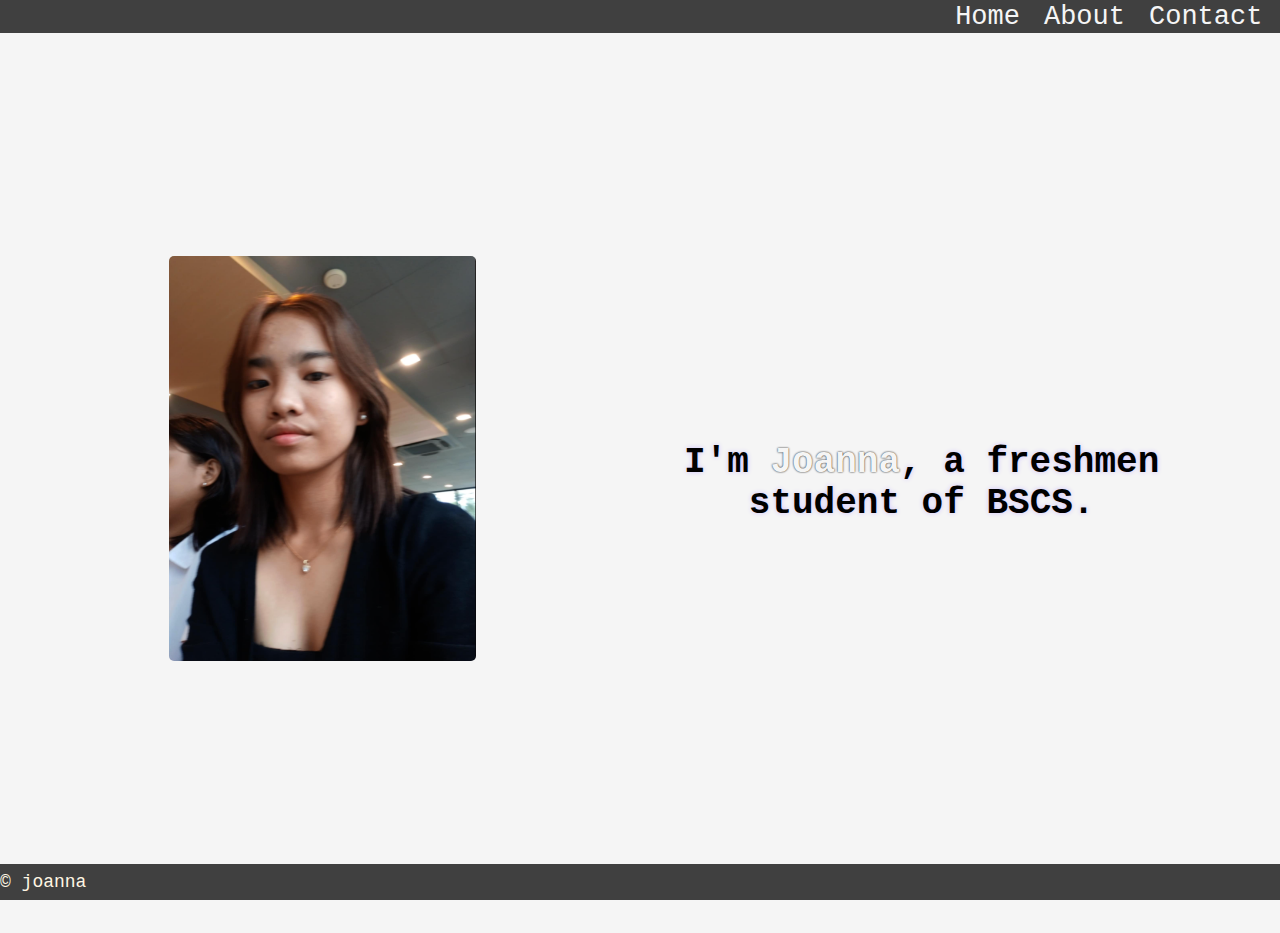
<file: index.html>
<!DOCTYPE html>
<html lang="en">
<head>
    <meta charset="UTF-8">
    <meta name="viewport" content="width=device-width, initial-scale=1.0">
    <title>Home</title>
    <link rel="stylesheet" href="index.css">
</head>
<body>
    <header>
        <nav>
            <ul>
                <li><a href="home.html">Home</a></li>
                <li><a href="about.html">About</a></li>
                <li><a href="contact.html">Contact</a></li>
            </ul>
        </nav>
    </header>
    <main class="container">
        <section>
            <img src="images/4.PNG" alt="">
        </section>
        <article>
            <p>I'm <span id="name">Joanna</span>, a freshmen student of BSCS.</p>
        </article>
    </main>
    <footer class="footer">
        &copy; joanna
    </footer>
</body>
</html>
</file>
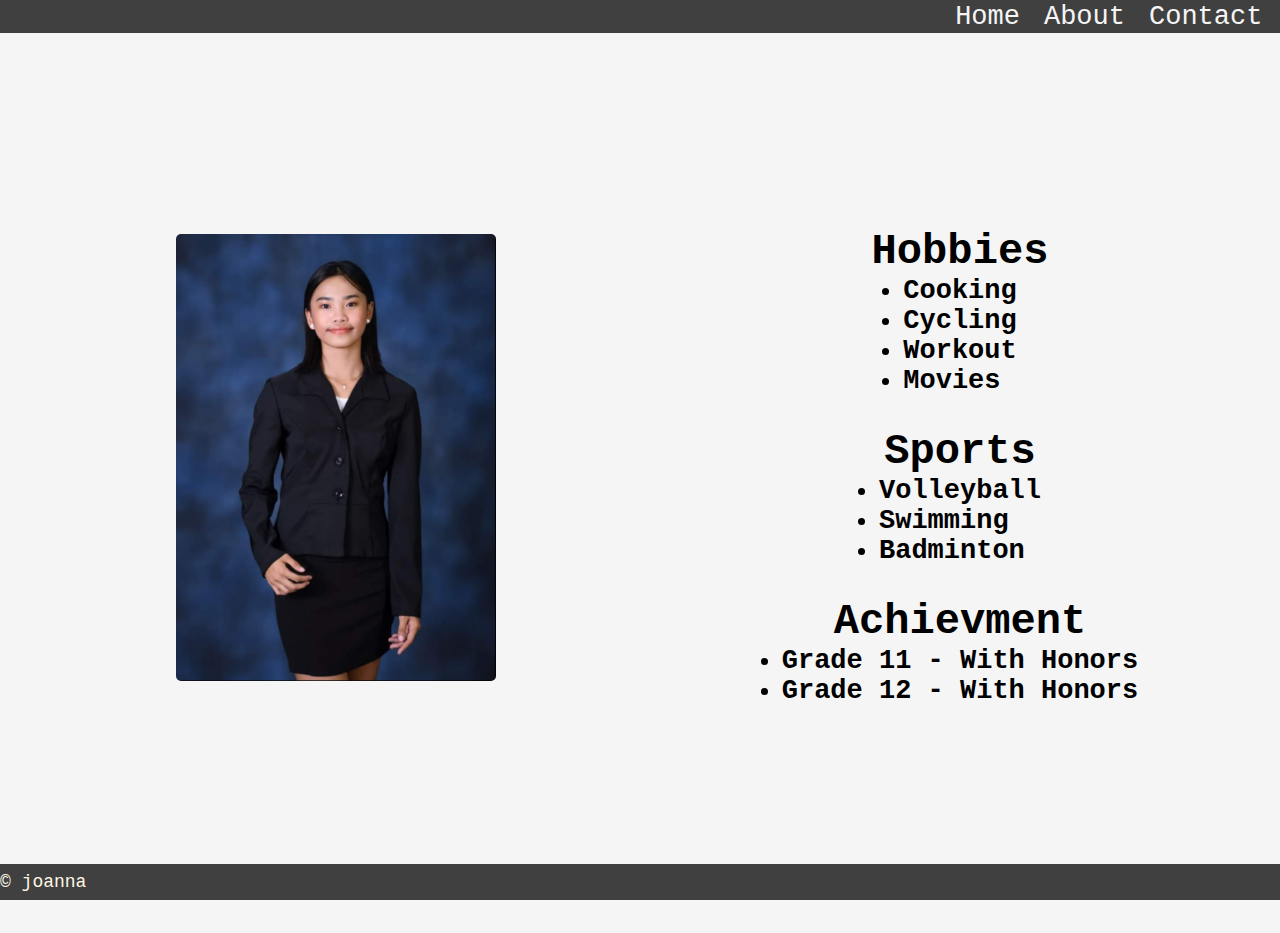
<file: about.html>
<!DOCTYPE html>
<html lang="en">
<head>
    <meta charset="UTF-8">
    <meta name="viewport" content="width=device-width, initial-scale=1.0">
    <title>Home</title>
    <link rel="stylesheet" href="about.css">
</head>
<body>
    <header>
        <nav>
            <ul>
                <li><a href="index.html">Home</a></li>
                <li><a href="about.html">About</a></li>
                <li><a href="contact.html">Contact</a></li>
            </ul>
        </nav>
    </header>
    <main class="container">
        <section>
            <img src="images/1.PNG" alt="">
        </section>
        <article>
            <section class="about">
                <h3>Hobbies</h3>
                <ul>
                    <li>Cooking</li>
                    <li>Cycling</li>
                    <li>Workout</li>
                    <li>Movies</li>
                </ul>
                <h3>Sports</h3>
                <ul>
                    <li>Volleyball</li>
                    <li>Swimming</li>
                    <li>Badminton</li>
                </ul>
                <h3>Achievment</h3>
                <ul>
                    <li>Grade 11 - With Honors</li>
                    <li>Grade 12 - With Honors</li>
                </ul>
            </section>
        </article>
    </main>
    <footer class="footer">
        &copy; joanna
    </footer>
</body>
</html>
</file>
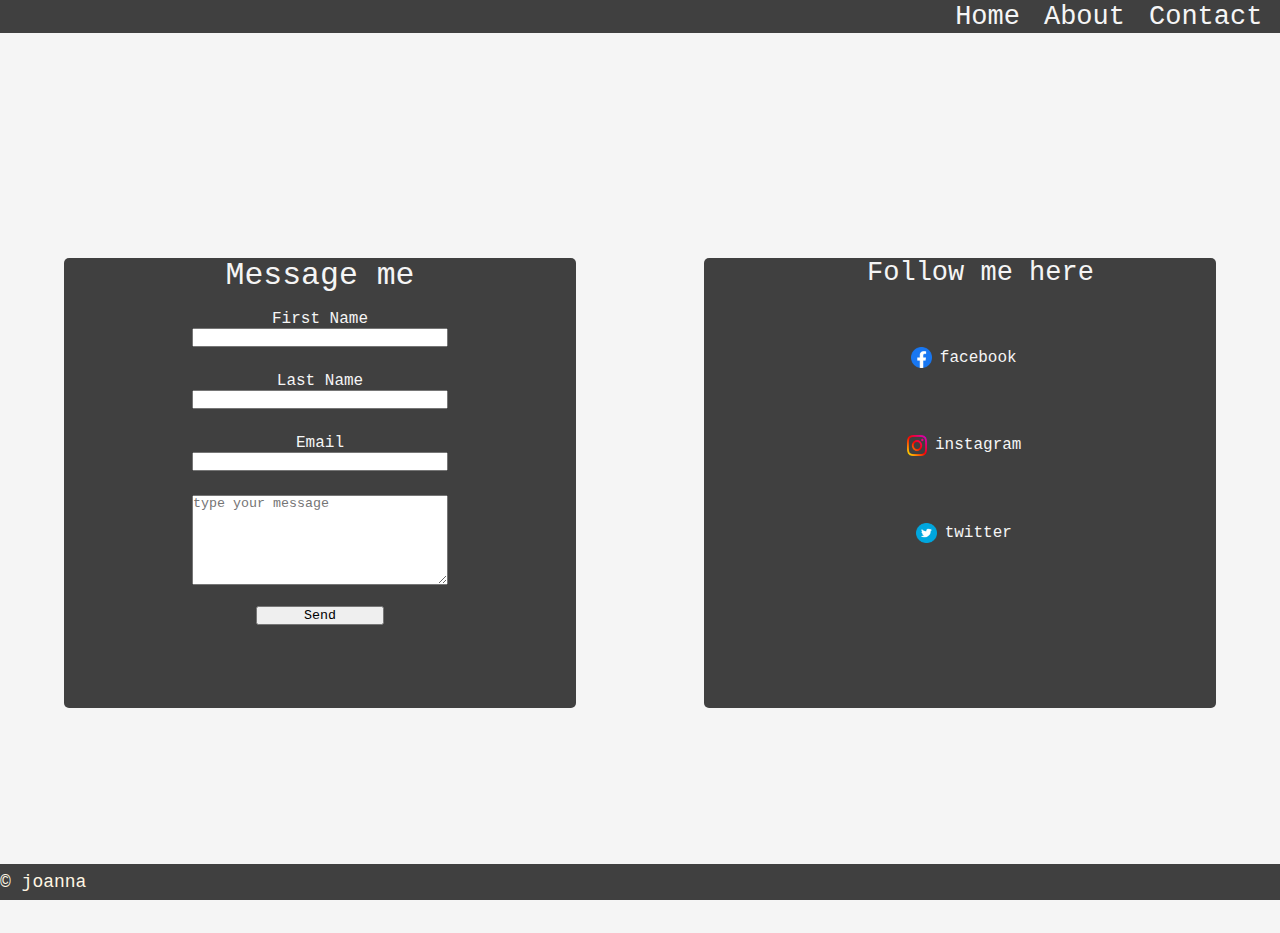
<file: contact.html>
<!DOCTYPE html>
<html lang="en">
<head>
    <meta charset="UTF-8">
    <meta name="viewport" content="width=device-width, initial-scale=1.0">
    <title>Contact</title>
    <link rel="stylesheet" href="contact.css">
</head>
<body>
    <header>
        <nav>
            <ul>
                <li><a href="index.html">Home</a></li>
                <li><a href="about.html">About</a></li>
                <li><a href="contact.html">Contact</a></li>
            </ul>
        </nav>
    </header>
    <main class="container">
        <section>
                <form action="">
                    <p>Message me</p>
                        <label for="">First Name</label><br>
                        <input type="text" name="" id=""><br>
                        <label for="">Last Name</label><br>
                        <input type="text"><br>
                        <label for="">Email</label><br>
                        <input type="email" name="" id=""><br>
                        <textarea name="" id="" placeholder="type your message"></textarea><br>
                        <button>Send</button>
                </form>
        </section>
        <article>
            <ul>
                <p>Follow me here</p>
                <li><img src="images/facebook.png" alt=""><a href="">facebook</a></li>
                <li><img src="images/instagram.png" alt=""><a href="">instagram</a></li>
                <li><img src="images/twitter.png" alt=""><a href="">twitter</a></li>
            </ul>
        </article>
    </main>



    <footer class="footer">
        &copy; joanna
    </footer>
</body>
</html>
</file>
<file: index.css>
* {
    margin: 0;
    padding: 0;
    box-sizing: border-box;
}

body {
    height: 100vh;
    width: 100%;
    background-color: whitesmoke;
    overflow: hidden; 
    position: relative;
    display: flex;
    flex-direction: column;
}

nav {
    display: flex;
    justify-content: flex-end;
    align-items: center;
    background-color: #404040;
}

nav ul {
    display: flex;
    list-style-type: none;
    padding: 0.1rem;
    margin: 0;
    margin-inline: 1rem;
}

nav ul li {
    margin-right: 1.5rem;
    /* padding-top: 0.5rem; */
}

nav ul li:last-child{
    margin-right: 0;
}

li{
    font-family: 'Courier New', Courier, monospace;
    font-size: 3vh;
    /* font-weight: bold; */
}

nav ul li a{
    text-decoration: none;
    color: whitesmoke;
}

nav ul li a:hover{
    text-decoration: underline;
}

.container{
    display: flex;
    flex: 1;
}

section{
    width: 50%;
    height: 100vh;
    display: flex;
    justify-content: center;
    align-items: center;
}

img{
    width: 50%;
    border-radius: 5px;
    /* border: 3px solid #CDC1FF; */
    margin-left: 5%;
    margin-bottom: 8%;
}

img:hover{
    box-shadow: 0 0 25px #404040;
}

.container section, .container article{
    flex: 1;
}

article{
    display: flex;
    justify-content: center;
    align-items: center;
    text-align: center;
    font-family: 'Courier New', Courier, monospace;
    font-size: 4vh;
    font-weight: bolder;
    padding-right: 4%;
}

p{
    color: black;
    text-shadow: 0 0 5px #CDC1FF;
}

#name{
    color: whitesmoke;
    text-shadow: 0 0 2px black;
}

q{
    color: #FFF6E3;
    text-shadow: 0 0 2px black;
}

.footer{
    background-color: #404040;
    position: absolute;
    display: flex;
    justify-content: flex-start;
    align-items: center;
    height: 4vh;
    bottom: 0;
    width: 100%;
    font-size: 2vh;
    font-family: 'Courier New', Courier, monospace;
    color: #FFF6E3;
}
</file>
<file: about.css>
* {
    margin: 0;
    padding: 0;
    box-sizing: border-box;
}

body {
    height: 100vh;
    width: 100%;
    background-color: whitesmoke;
    overflow: hidden; 
    position: relative;
    display: flex;
    flex-direction: column;
}

nav {
    display: flex;
    justify-content: flex-end;
    align-items: center;
    background-color: #404040;
}

nav ul {
    display: flex;
    list-style-type: none;
    padding: 0.1rem;
    margin: 0;
    margin-inline: 1rem;
}

nav ul li {
    margin-right: 1.5rem;
    /* padding-top: 0.5rem; */
}

nav ul li:last-child{
    margin-right: 0;
}

li{
    font-family: 'Courier New', Courier, monospace;
    font-size: 3vh;
    /* font-weight: bold; */
}

nav ul li a{
    text-decoration: none;
    color: whitesmoke;
}

nav ul li a:hover{
    text-decoration: underline;
}

.container{
    display: flex;
    flex: 1;
}

section{
    width: 50%;
    height: 100vh;
    display: flex;
    justify-content: center;
    align-items: center;
}

img{
    width: 50%;
    border-radius: 5px;
    /* border: 3px solid #CDC1FF; */
    margin-left: 5%;
    margin-bottom: 8%;
}

img:hover{
    box-shadow: 0 0 25px #404040;
}

.container section, .container article{
    flex: 1;
}

article{
    display: flex;
    flex-direction: column;
    justify-content: center;
    align-items: center;
    font-family: 'Courier New', Courier, monospace;
    font-size: 4vh;
    font-weight: bolder;
}

.about{
    width: 100%;
    height: auto;
    display: flex;
    flex-direction: column;
    justify-content: center;
    align-items: center;
}

.about ul{
    margin: 1rem;
    margin-top: 0;
    margin-bottom: 2rem;
}

.footer{
    background-color: #404040;
    position: absolute;
    display: flex;
    justify-content: flex-start;
    align-items: center;
    height: 4vh;
    bottom: 0;
    width: 100%;
    font-size: 2vh;
    font-family: 'Courier New', Courier, monospace;
    color: #FFF6E3;
}
</file>
<file: contact.css>
* {
    margin: 0;
    padding: 0;
    box-sizing: border-box;
}

body {
    height: 100vh;
    width: 100%;
    background-color: whitesmoke;
    overflow: hidden; 
    position: relative;
    display: flex;
    flex-direction: column;
}

nav {
    display: flex;
    justify-content: flex-end;
    align-items: center;
    background-color: #404040;
}

nav ul {
    display: flex;
    list-style-type: none;
    padding: 0.1rem;
    margin: 0;
    margin-inline: 1rem;
}

nav ul li {
    margin-right: 1.5rem;
    /* padding-top: 0.5rem; */
}

nav ul li:last-child{
    margin-right: 0;
}

li{
    font-family: 'Courier New', Courier, monospace;
    font-size: 3vh;
    /* font-weight: bold; */
}

nav ul li a{
    text-decoration: none;
    color: whitesmoke;
}

nav ul li a:hover{
    text-decoration: underline;
}

.container{
    display: flex;
    flex: 1;
}

section{
    width: 50%;
    height: 100vh;
    display: flex;
    justify-content: center;
    align-items: center;
}

form{
    background-color: #404040;
    width: 80%;
    height: 50%;
    text-align: center;
    border-radius: 5px;
}

form p{
    font-family: 'Courier New', Courier, monospace;
    font-size: 3.5vh;
    color: whitesmoke;
    margin-bottom: 1rem;
}

input{
    margin-bottom: 1.5rem;
    width: 50%;
}

label{
    color: whitesmoke;
    font-family: 'Courier New', Courier, monospace;
}

textarea{
    width: 50%;
    height: 20%;
    margin-bottom: 1rem;
}

button{
    width: 25%;
    font-family: 'Courier New', Courier, monospace;
}

.container section, .container article{
    flex: 1;
}

article {
    width: 50%;
    height: 100vh;
    display: flex;
    justify-content: center;
    align-items: center;
    text-align: center;
}

img{
    width: 5%;
    margin: 0.5rem;
}

article a{
    text-decoration: none;
    color: whitesmoke;
    font-size: 1rem;
}

article a:hover{
    text-decoration: underline;
}

article ul{
    list-style-type: none;
    background-color: #404040;
    width: 80%;
    height: 50%;
    border-radius: 5px;
}

article p{
    margin-left: 8%;
    color: whitesmoke;
    font-size: 3vh;
    font-family: 'Courier New', Courier, monospace;
}

article li{
    margin: 10%;
    display: flex;
    justify-content: center;
    align-items: center;
}


.footer{
    background-color: #404040;
    position: absolute;
    display: flex;
    justify-content: flex-start;
    align-items: center;
    height: 4vh;
    bottom: 0;
    width: 100%;
    font-size: 2vh;
    font-family: 'Courier New', Courier, monospace;
    color: #FFF6E3;
}
</file>
